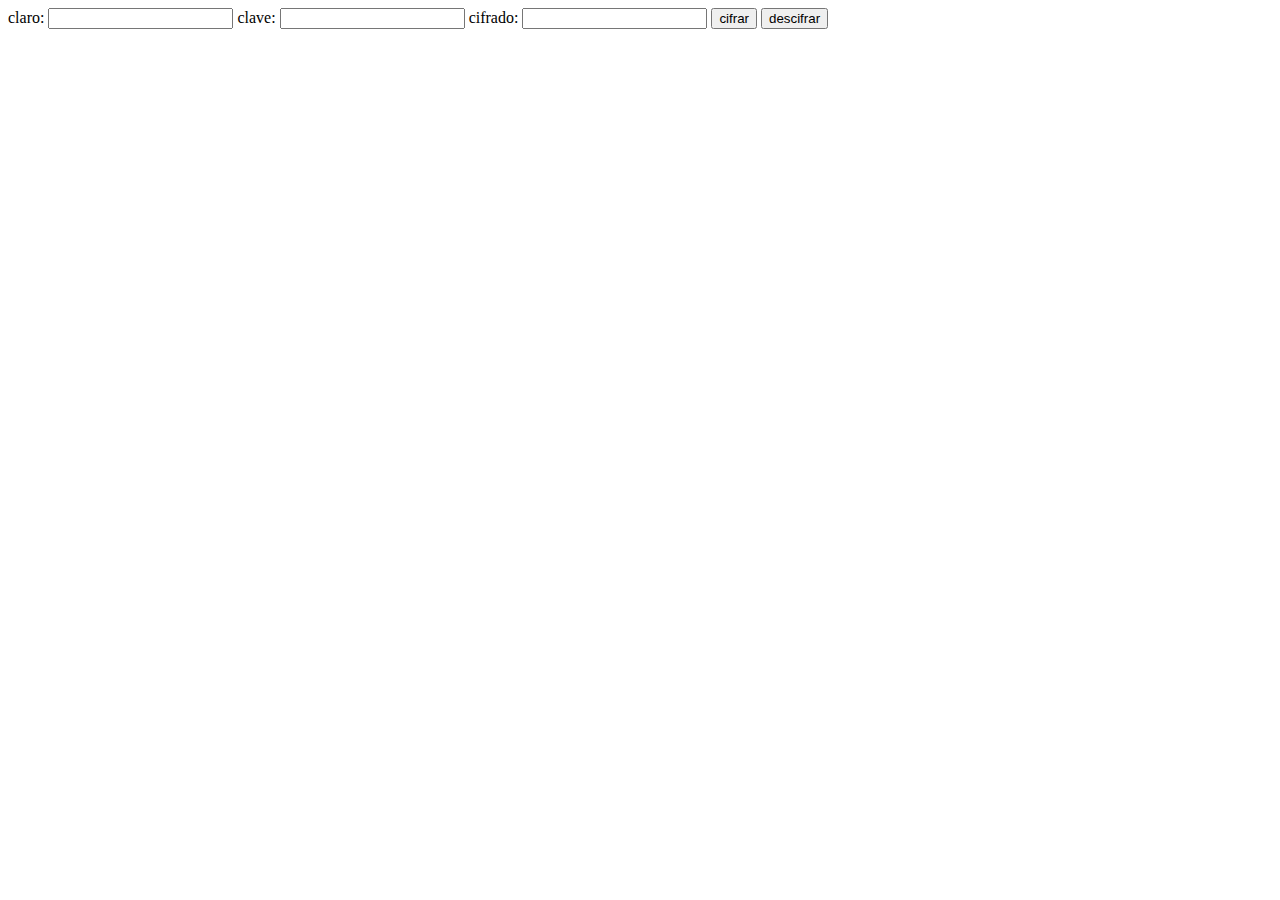
<file: test_and_samples/slowaes/js/test.html>
<html>
    <head>
        <title>HTML AES test</title>
        <script type="text/javascript" src="sha256.js"></script>
        <script type="text/javascript" src="md5.js"></script>
        <script type="text/javascript" src="aes.js"></script>
        <script type="text/javascript">

            function array_of_bytes(key){
                var retkey = new Array();
                for (var i=0; i<key.length; i+=2){
                    retkey[i/2] = parseInt(key.charAt(i) +
                            key.charAt(i+1), 16);
                }
                return retkey;
            }

            function array_of_bytes2(key){
                var retkey = [];
                for (var i=0; i<key.length; i++){
                    retkey.push(key.charCodeAt(i));
                }
		while (retkey.length % 16){
			retkey.push(0);
		}
                return retkey;
            }

            function array_to_string(key){
                var retkey = '';
                for (var i=0; i<key.length; i++){
                    value = String.fromCharCode(key[i]);
		    if(key[i] == 0)
			    break;
		    retkey += value;
                }
                return retkey;
            }

            function getkey(key){
                var hexkey = SHA256(key);
                return array_of_bytes(hexkey);
            }
            function getiv(key){
                var hexkey = hex_md5(key);
                return array_of_bytes(hexkey);
            }

            function encrypt(){
                var key = document.getElementById('clave').value;
                var clear = document.getElementById('claro').value;
                var cifrado = document.getElementById('cifrado');
                var realkey = getkey(key);
                var realiv = getiv(key);
                
                var value = slowAES.encrypt(array_of_bytes2(clear), slowAES.modeOfOperation.CBC, realkey,
                        16, realiv);
                cifrado.value = value.cipher;
            };

            function decrypt(){
                var key = document.getElementById('clave').value;
                var clear = document.getElementById('claro');
                var cifrado = document.getElementById('cifrado').value.split(',');
                var realkey = getkey(key);
                var realiv = getiv(key);
                
                var value = slowAES.decrypt(cifrado, 256, slowAES.modeOfOperation.CBC, realkey,
                        16, realiv);
                clear.value = array_to_string(value);
            };
        </script>
    </head>
    <body>
        claro:
        <input id="claro" type="text"/>
        clave:
        <input id="clave" type="text"/>
        cifrado:
        <input id="cifrado" type="text"/>
        <input id="cifrar" type="button" value="cifrar"
        onclick="encrypt();"/>
        <input id="descifrar" type="button" value="descifrar"
        onclick="decrypt();"/>
    </body>
</html>
</file>
